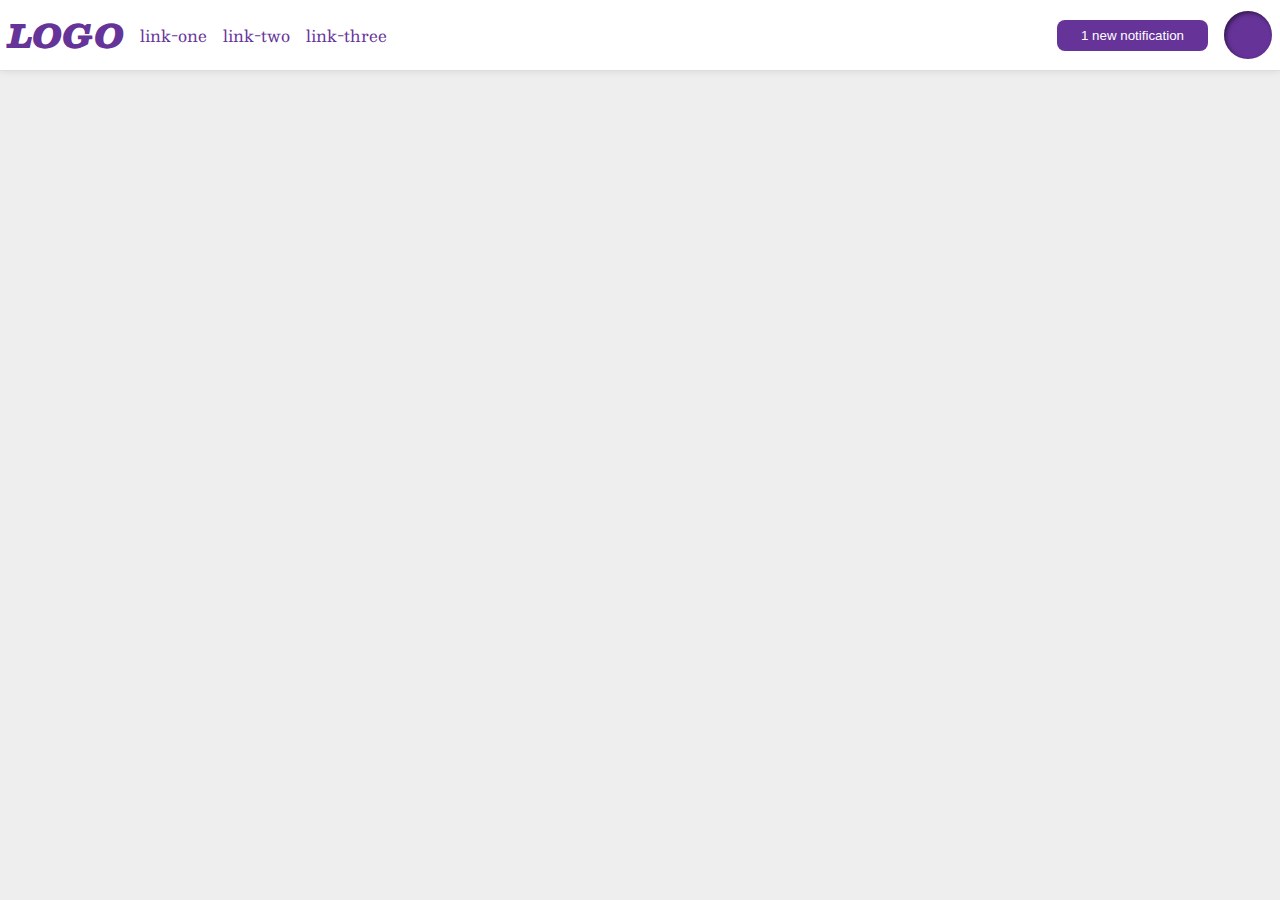
<file: flex/03-flex-header-2/index.html>
<!DOCTYPE html>
<html lang="en">
  <head>
    <meta charset="UTF-8">
    <meta http-equiv="X-UA-Compatible" content="IE=edge">
    <meta name="viewport" content="width=device-width, initial-scale=1.0">
    <title>Flex Header 2</title>
    <link rel="stylesheet" href="style.css">
  </head>
  <body>
    <div class="header">
      <div class="left">
        <div class="logo">
          LOGO
        </div>
        <ul class="links">
          <li><a href="google.com">link-one</a></li>
          <li><a href="google.com">link-two</a></li>
          <li><a href="google.com">link-three</a></li>
        </ul>
      </div>
      <div class="right">
        <button class="notifications">
          1 new notification
        </button>
        <div class="profile-image"></div>
      </div>
    </div>
  </body>
</html>
</file>
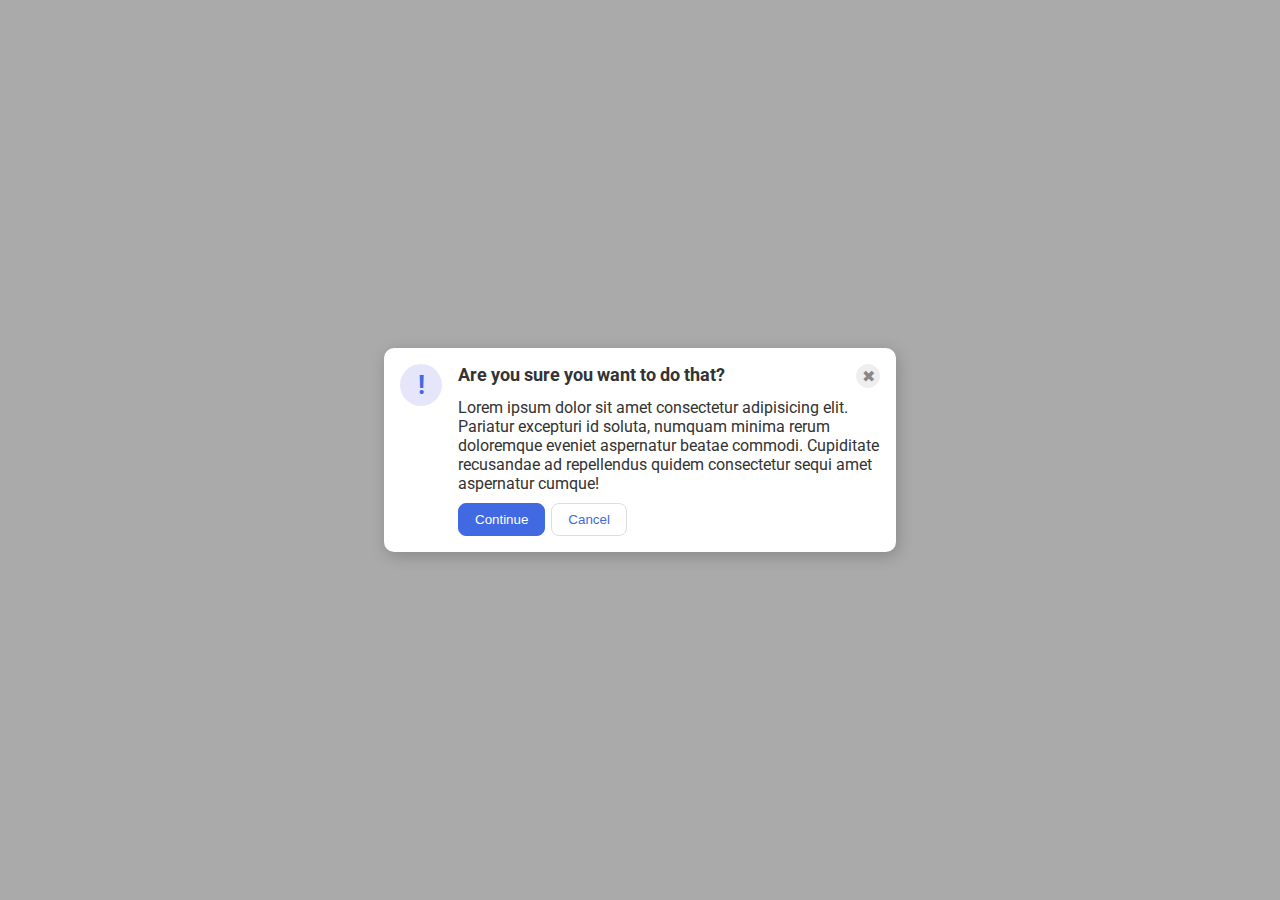
<file: flex/05-flex-modal/index.html>
<!DOCTYPE html>
<html lang="en">
  <head>
    <meta charset="UTF-8">
    <meta http-equiv="X-UA-Compatible" content="IE=edge">
    <meta name="viewport" content="width=device-width, initial-scale=1.0">
    <link rel="stylesheet" href="style.css">
    <title>Modal</title>
  </head>
  <body>
    <div class="modal">
      <div class="icon">!</div>
      <div class="right">
        <div class="top">
          <div class="header">Are you sure you want to do that?</div>
          <button class="close-button">✖</button>
        </div>
        <div class="text">Lorem ipsum dolor sit amet consectetur adipisicing elit. Pariatur excepturi id soluta, numquam minima rerum doloremque eveniet aspernatur beatae commodi. Cupiditate recusandae ad repellendus quidem consectetur sequi amet aspernatur cumque!</div>
        <div class="button-group">
          <button class="continue">Continue</button>
          <button class="cancel">Cancel</button>
        </div>
      </div>
    </div>
  </body>
</html>
</file>
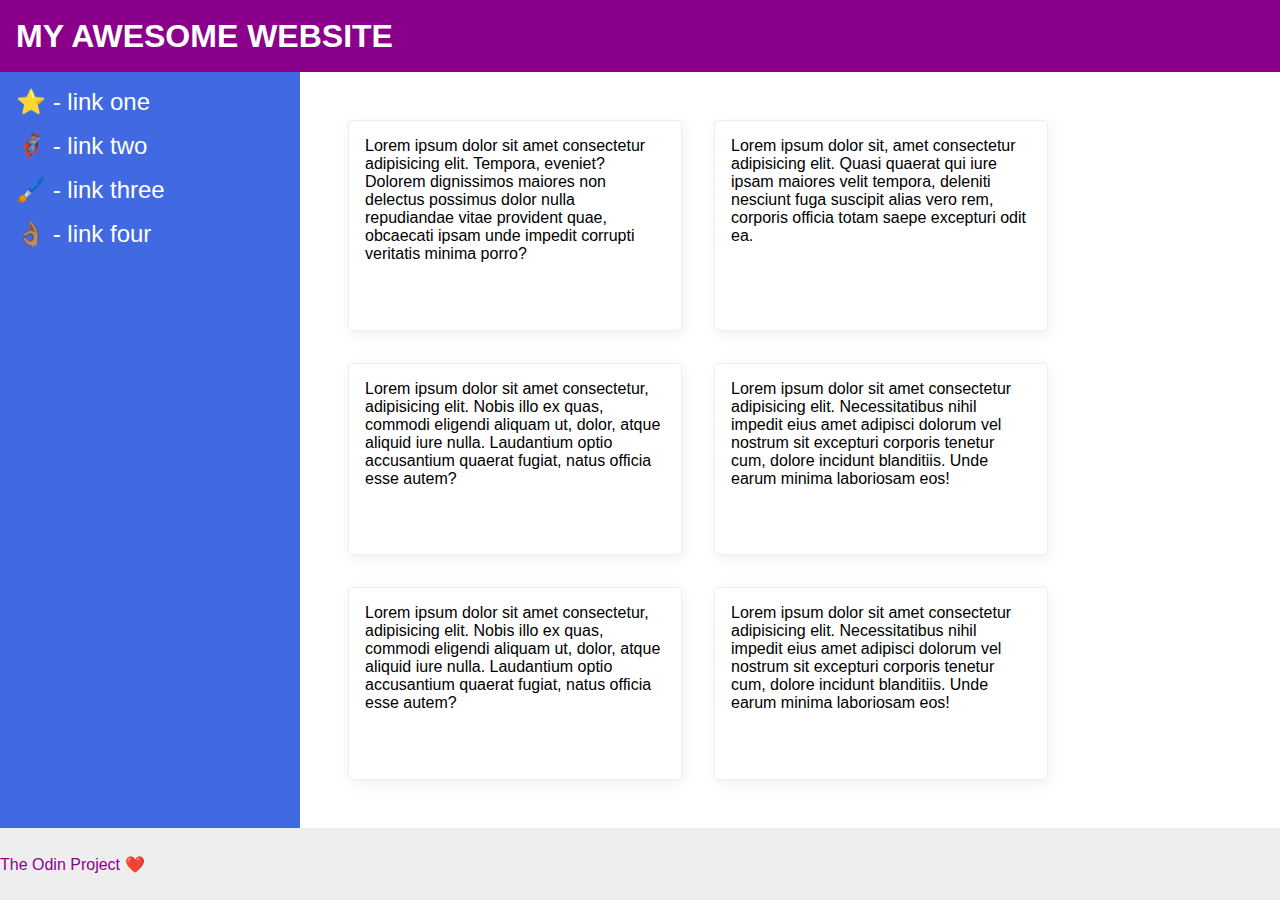
<file: flex/07-flex-layout-2/index.html>
<!DOCTYPE html>
<html lang="en">
  <head>
    <meta charset="UTF-8" />
    <meta http-equiv="X-UA-Compatible" content="IE=edge" />
    <meta name="viewport" content="width=device-width, initial-scale=1.0" />
    <title>The Holy Grail</title>
    <link rel="stylesheet" href="style.css" />
  </head>
  <body>
    <div class="header">MY AWESOME WEBSITE</div>

    <div class="content">
      <div class="sidebar">
        <ul>
          <li><a href="#">⭐ - link one</a></li>
          <li><a href="#">🦸🏽‍♂️ - link two</a></li>
          <li><a href="#">🖌️ - link three</a></li>
          <li><a href="#">👌🏽 - link four</a></li>
        </ul>
      </div>

      <div class="cards">
        <div class="card">
          Lorem ipsum dolor sit amet consectetur adipisicing elit. Tempora, eveniet?
          Dolorem dignissimos maiores non delectus possimus dolor nulla repudiandae
          vitae provident quae, obcaecati ipsam unde impedit corrupti veritatis
          minima porro?
        </div>
        <div class="card">
          Lorem ipsum dolor sit, amet consectetur adipisicing elit. Quasi quaerat
          qui iure ipsam maiores velit tempora, deleniti nesciunt fuga suscipit
          alias vero rem, corporis officia totam saepe excepturi odit ea.
        </div>
        <div class="card">
          Lorem ipsum dolor sit amet consectetur, adipisicing elit. Nobis illo ex
          quas, commodi eligendi aliquam ut, dolor, atque aliquid iure nulla.
          Laudantium optio accusantium quaerat fugiat, natus officia esse autem?
        </div>
        <div class="card">
          Lorem ipsum dolor sit amet consectetur adipisicing elit. Necessitatibus
          nihil impedit eius amet adipisci dolorum vel nostrum sit excepturi
          corporis tenetur cum, dolore incidunt blanditiis. Unde earum minima
          laboriosam eos!
        </div>
        <div class="card">
          Lorem ipsum dolor sit amet consectetur, adipisicing elit. Nobis illo ex
          quas, commodi eligendi aliquam ut, dolor, atque aliquid iure nulla.
          Laudantium optio accusantium quaerat fugiat, natus officia esse autem?
        </div>
        <div class="card">
          Lorem ipsum dolor sit amet consectetur adipisicing elit. Necessitatibus
          nihil impedit eius amet adipisci dolorum vel nostrum sit excepturi
          corporis tenetur cum, dolore incidunt blanditiis. Unde earum minima
          laboriosam eos!
        </div>
      </div>

    </div>

    <div class="footer">The Odin Project ❤️</div>
  </body>
</html>
</file>
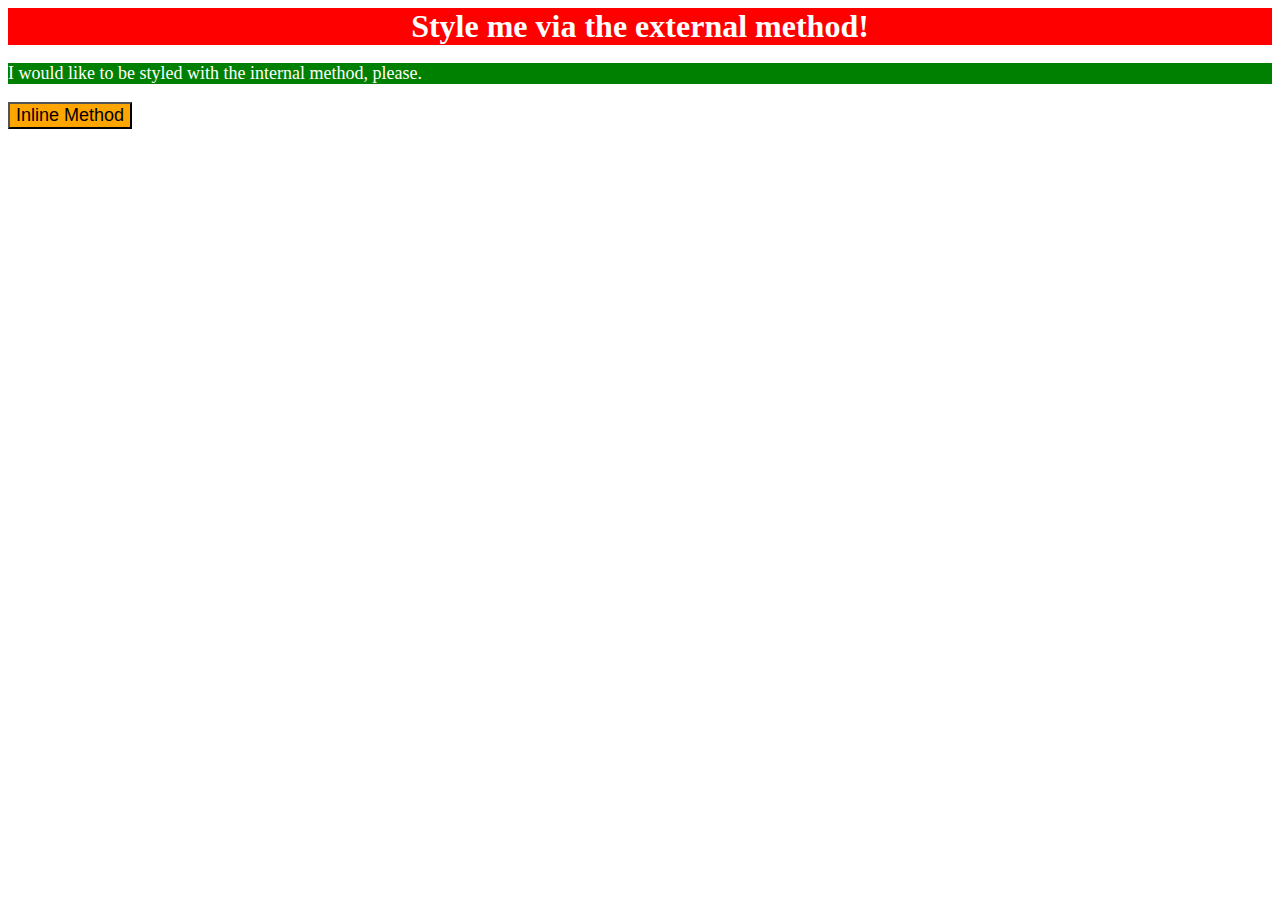
<file: foundations/01-css-methods/index.html>
<!DOCTYPE html>
<html lang="en">
  <head>
    <meta charset="UTF-8">
    <meta http-equiv="X-UA-Compatible" content="IE=edge">
    <meta name="viewport" content="width=device-width, initial-scale=1.0">
    <title>Methods for Adding CSS</title>
    <link rel="stylesheet" href="style.css">
    <style>
      p {
        background-color: green;
        color: white;
        font-size: 18px;
      }
    </style>
  </head>
  <body>
    <div>Style me via the external method!</div>
    <p>I would like to be styled with the internal method, please.</p>
    <button style="background-color: orange; font-size: 18px;">Inline Method</button>
  </body>
</html>
</file>
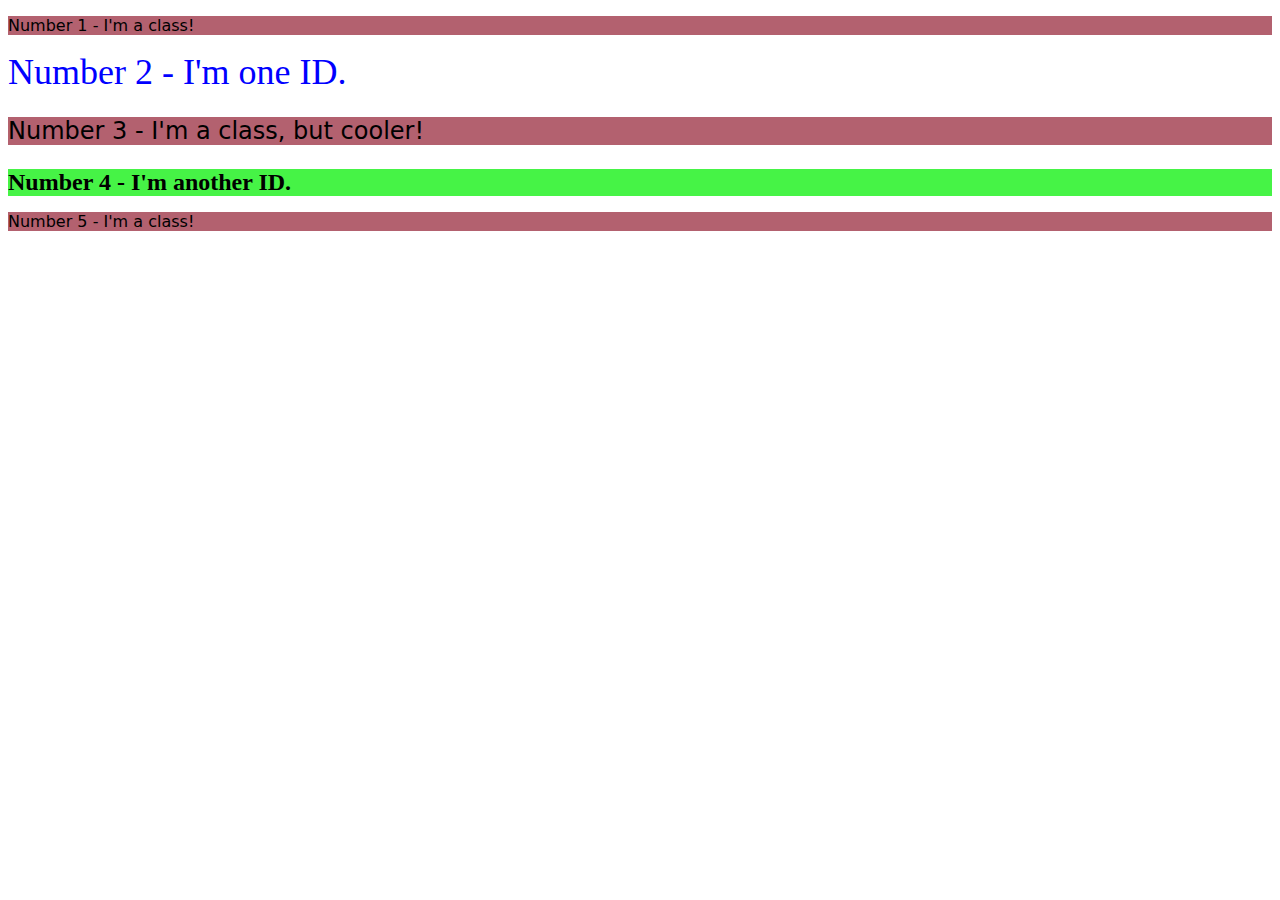
<file: foundations/02-class-id-selectors/index.html>
<!DOCTYPE html>
<html lang="en">
  <head>
    <meta charset="UTF-8">
    <meta http-equiv="X-UA-Compatible" content="IE=edge">
    <meta name="viewport" content="width=device-width, initial-scale=1.0">
    <title>Class and ID Selectors</title>
    <link rel="stylesheet" href="style.css">
  </head>
  <body>
    <p class="odd-number-elements">Number 1 - I'm a class!</p>
    <div id="second-element">Number 2 - I'm one ID.</div>
    <p class="odd-number-elements set-font-size">Number 3 - I'm a class, but cooler!</p>
    <div id="fourth-element" class="set-font-size">Number 4 - I'm another ID.</div>
    <p class="odd-number-elements">Number 5 - I'm a class!</p>
  </body>
</html>
</file>
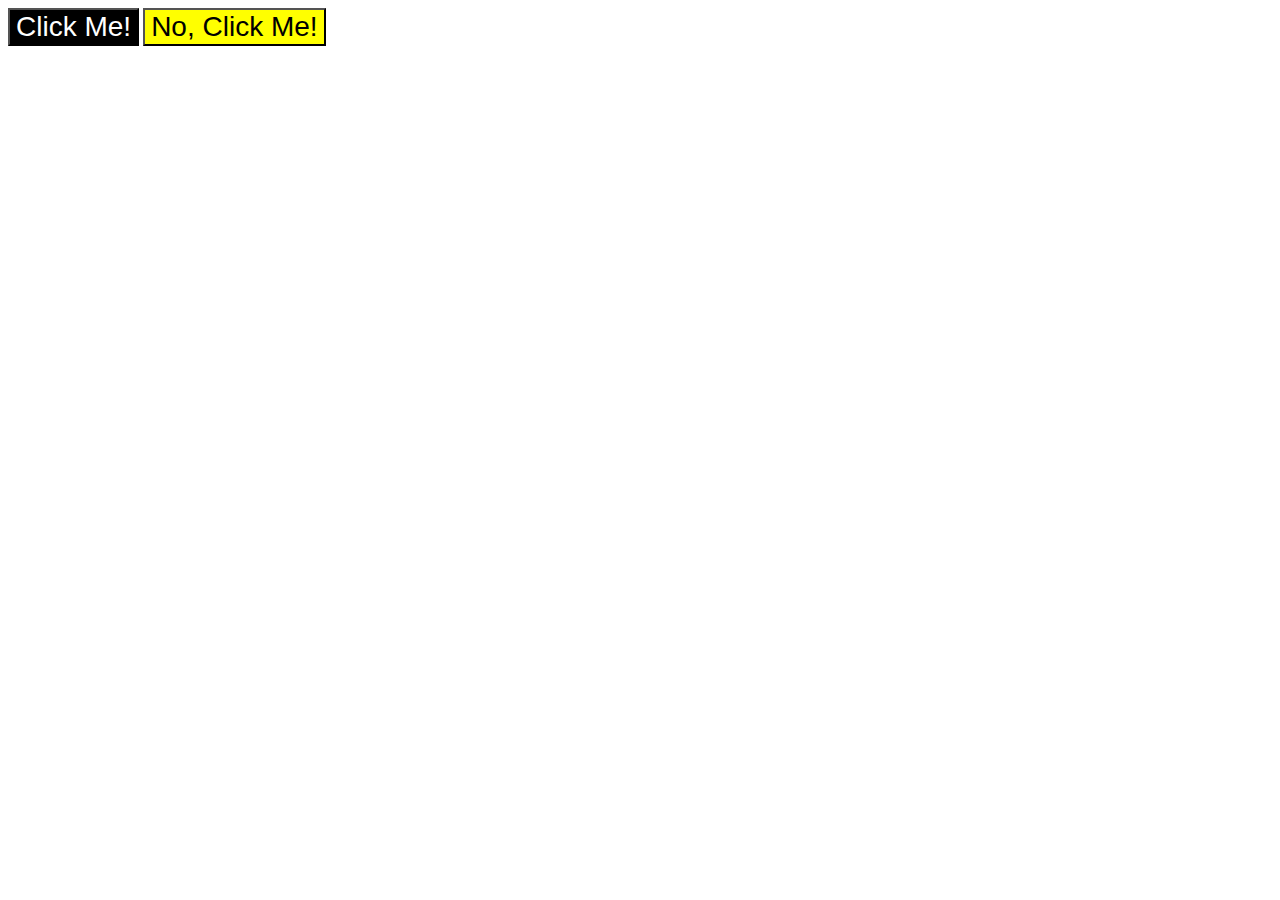
<file: foundations/03-grouping-selectors/index.html>
<!DOCTYPE html>
<html lang="en">
  <head>
    <meta charset="UTF-8">
    <meta http-equiv="X-UA-Compatible" content="IE=edge">
    <meta name="viewport" content="width=device-width, initial-scale=1.0">
    <title>Grouping Selectors</title>
    <link rel="stylesheet" href="style.css">
  </head>
  <body>
    <button class="first">Click Me!</button>
    <button class="second">No, Click Me!</button>
  </body>
</html>
</file>
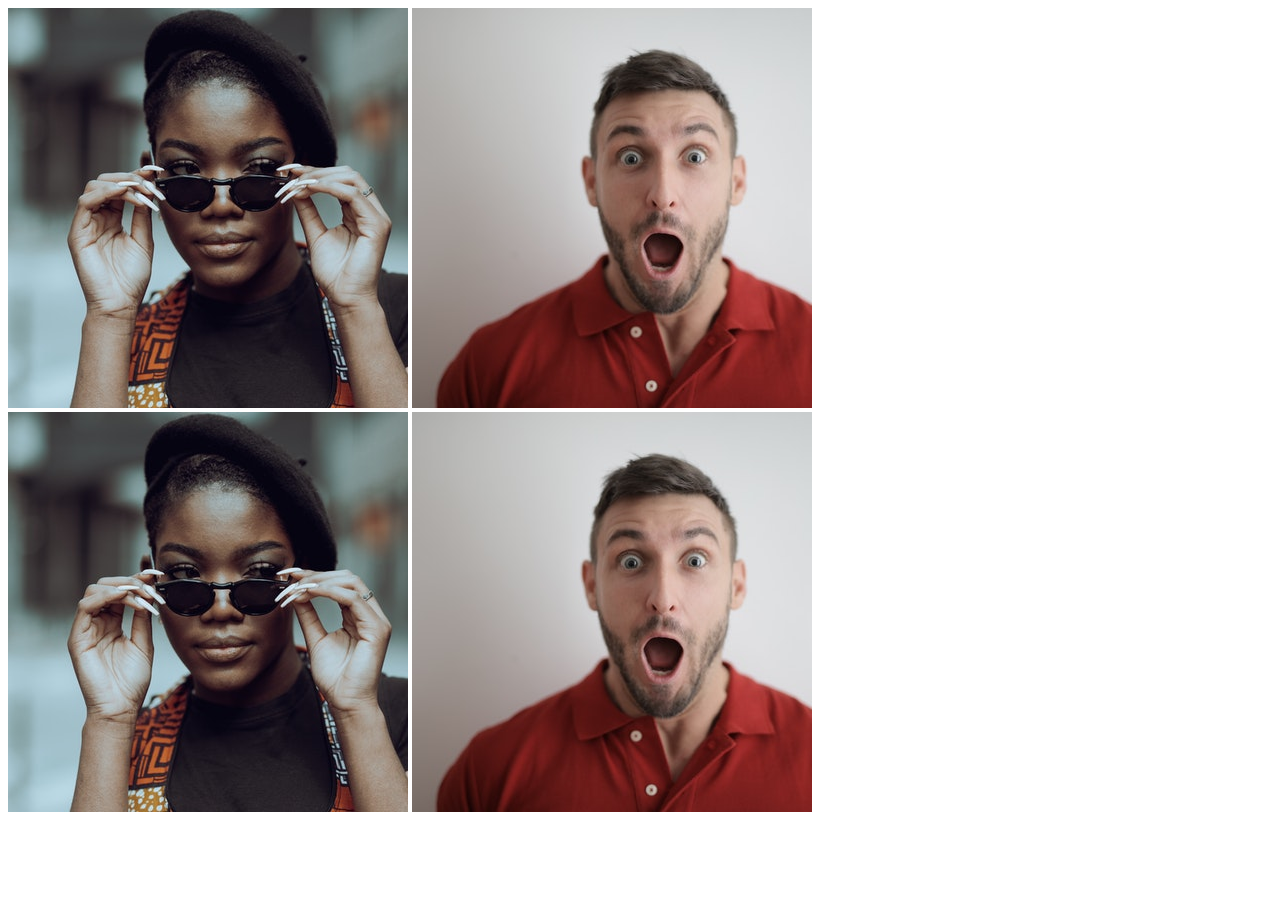
<file: foundations/04-chaining-selectors/index.html>
<!DOCTYPE html>
<html lang="en">
  <head>
    <meta charset="UTF-8">
    <meta http-equiv="X-UA-Compatible" content="IE=edge">
    <meta name="viewport" content="width=device-width, initial-scale=1.0">
    <title>Chaining Selectors</title>
    <link rel="stylesheet" href="style.css">
  </head>
  <body>
    <!-- Check image source path. Review Foundations lesson - Links and Images -->
    <!-- Use the classes BELOW this line -->
    <div>
      <img class="avatar proportioned" src="./images/pexels-katho-mutodo-8434791.jpg" alt="Woman with glasses">
      <img class="avatar distorted" src="./images/pexels-andrea-piacquadio-3777931.jpg" alt="Man with surprised expression">
    </div>
    <!-- Use the classes ABOVE this line -->
    <div>
      <img class="original proportioned" src="./images/pexels-katho-mutodo-8434791.jpg" alt="Woman with glasses">
      <img class="original distorted" src="./images/pexels-andrea-piacquadio-3777931.jpg" alt="Man with surprised expression">
    </div>
  </body>
</html>
</file>
<file: flex/03-flex-header-2/style.css>
/* this is some magical font-importing.
you'll learn about it later. */
@import url('https://fonts.googleapis.com/css2?family=Besley:ital,wght@0,400;1,900&display=swap');

body {
  margin: 0;
  background: #eee;
  font-family: Besley, serif;
}

.header {
  background: white;
  border-bottom: 1px solid #ddd;
  box-shadow: 0 0 8px rgba(0,0,0,.1);
  display: flex;
  padding: 8px;
  justify-content: space-between;
}

.profile-image {
  background: rebeccapurple;
  box-shadow: inset 2px 2px 4px rgba(0,0,0,.5);
  border-radius: 50%;
  width: 48px;
  height: 48px;
}

.logo {
  color: rebeccapurple;
  font-size: 32px;
  font-weight: 900;
  font-style: italic;
}

button {
  border: none;
  border-radius: 8px;
  background: rebeccapurple;
  color: white;
  padding: 8px 24px;
}

a {
  /* this removes the line under our links */
  text-decoration: none;
  color: rebeccapurple;
}

ul {
  list-style-type: none;
  display: flex;
  margin: 0;
  padding: 0;
  gap: 16px;
}

.right , .left{
  display: flex;
  gap: 16px;
  align-items: center;
}
</file>
<file: flex/05-flex-modal/style.css>
@import url("https://fonts.googleapis.com/css2?family=Roboto:wght@400;700&display=swap");

html,
body {
  height: 100%;
}

body {
  font-family: Roboto, sans-serif;
  margin: 0;
  background: #aaa;
  color: #333;
  /* I'll give you this one for free lol */
  display: flex;
  align-items: center;
  justify-content: center;
}

.modal {
  background: white;
  width: 480px;
  border-radius: 10px;
  box-shadow: 2px 4px 16px rgba(0, 0, 0, 0.2);
  display: flex;
  padding: 16px;
  gap: 16px;
}

.icon {
  color: royalblue;
  font-size: 26px;
  font-weight: 700;
  background: lavender;
  width: 42px;
  height: 42px;
  border-radius: 50%;
  display: flex;
  align-items: center;
  justify-content: center;
  flex-shrink: 0;
}

.header {
  font-weight: 700;
  font-size: 18px;
}

.top {
  display: flex;
  justify-content: space-between;
}

.right {
  display: flex;
  flex-direction: column;
  gap: 10px;
}

.button-group {
  display: flex;
  gap: 6px;
}

.close-button {
  background: #eee;
  border-radius: 50%;
  color: #888;
  font-weight: 400;
  font-size: 16px;
  height: 24px;
  width: 24px;
  display: flex;
  align-items: center;
  justify-content: center;
  border: 1px solid #eee;
  padding: 0;
}

button {
  cursor: pointer;
  padding: 8px 16px;
  border-radius: 8px;
}

button.continue {
  background: royalblue;
  border: 1px solid royalblue;
  color: white;
}

button.cancel {
  background: white;
  border: 1px solid #ddd;
  color: royalblue;
}
</file>
<file: flex/07-flex-layout-2/style.css>
body {
  font-family: -apple-system, BlinkMacSystemFont, 'Segoe UI', Roboto, Oxygen, Ubuntu, Cantarell, 'Open Sans', 'Helvetica Neue', sans-serif;
  margin: 0;
  min-height: 100vh;
  display: flex;
  flex-direction: column;
}

.header {
  height: 72px;
  background: darkmagenta;
  color: white;
  font-size: 32px;
  font-weight: 900;
  display: flex;
  align-items: center;
  padding-left: 16px;
}

.content {
  flex: 1;
  display: flex;
}

.footer {
  height: 72px;
  background: #eee;
  color: darkmagenta;
  display: flex;
  align-items: center;
  justify-self: center;
}

.sidebar {
  width: 300px;
  background: royalblue;
  box-sizing: border-box;
  flex-shrink: 0;
  padding: 16px;
}

.sidebar ul {
  list-style-type: none;
  padding: 0;
  margin: 0;
}

.sidebar li {
  margin-bottom: 16px;
}

.sidebar a {
  font-size: 24px;
  color: white;
  text-decoration: none;
}

.cards {
  padding: 32px;
  display: flex;
  flex-wrap: wrap;
}

.card {
  border: 1px solid #eee;
  box-shadow: 2px 4px 16px rgba(0,0,0,.06);
  border-radius: 4px;
  padding: 16px;
  margin: 16px;
  width: 300px;
}
</file>
<file: foundations/01-css-methods/style.css>
div {
    background-color: red;
    color: white;
    font-size: 32px;
    text-align: center;
    font-weight: bold;
}
</file>
<file: foundations/02-class-id-selectors/style.css>
.odd-number-elements {
    background-color: rgb(179, 97, 111);
    font-family: Verdana, 'DejaVu Sans', sans-serif;
}

#second-element {
    color: hsl(240, 100%, 50%);
    font-size: 36px;
}
.set-font-size {
    font-size: 24px;
}

#fourth-element {
    background-color: rgb(70, 243, 70);
    font-weight: bold;
}
</file>
<file: foundations/03-grouping-selectors/style.css>
.first {
    background-color: black;
    color: white;
}

.second {
    background-color: yellow;
    color: black;
}

.first, .second {
    font-size: 28px;
    font-family: Helvetica, "Times New Roman", sans-serif;
}
</file>
<file: foundations/04-chaining-selectors/style.css>
/* Add CSS Styling */
</file>
